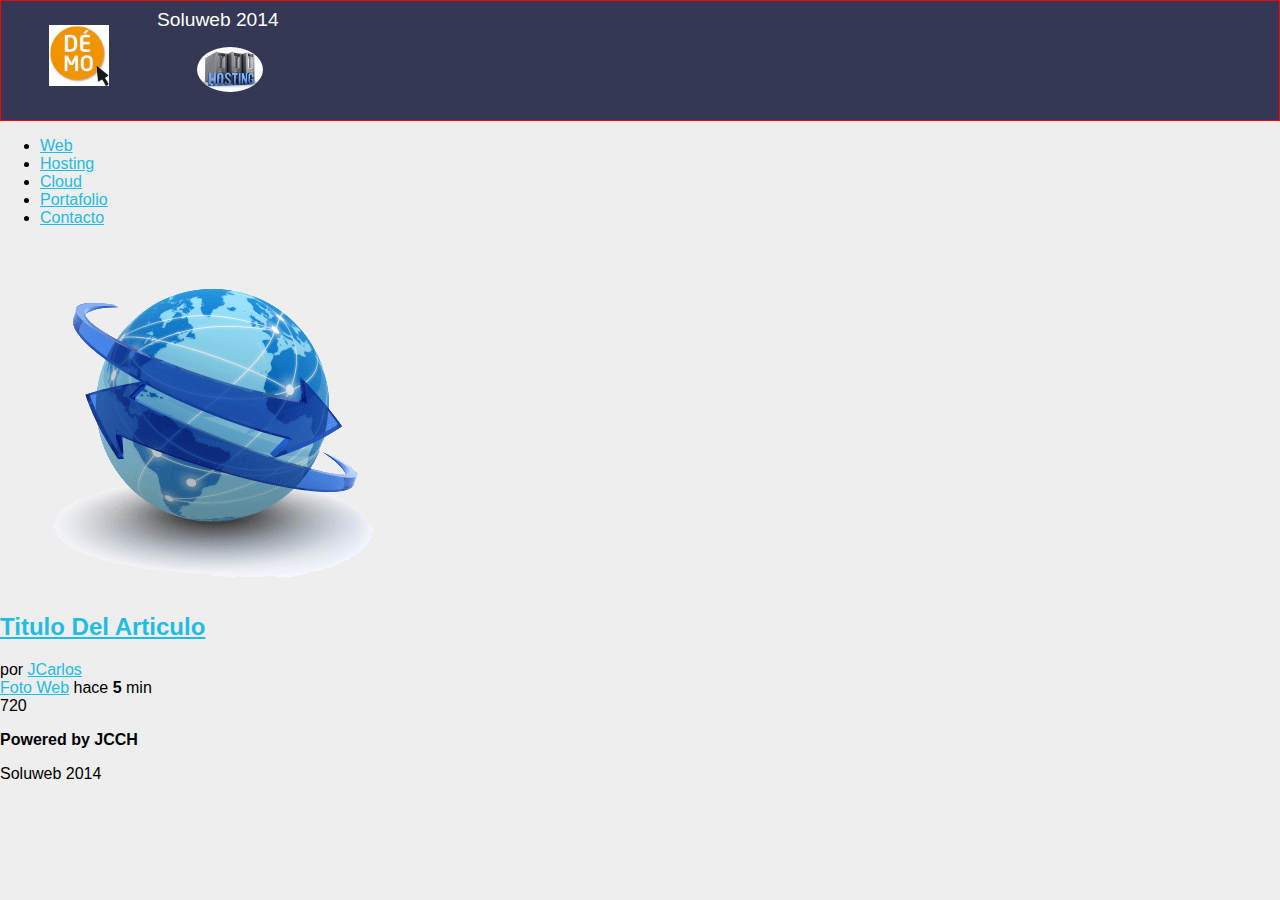
<file: index.html>
<!DOCTYPE html>

<html lang="es">
<head>
	<meta charset="utf-8" />
	<meta name="discription" content="Descripcion de la pagina, colcar cada una de las barra de navegacion" />
	<link rel="stylesheet" href="css/normalize.css">
	<link rel="stylesheet" href="css/estilos.css">
<title>Soluciones Web a medida</title>
</head>
<body>
	<header>
		<figure id="logo">
			<img src="images/logo.jpg">
		</figure>
		<h1>Soluweb 2014</h1>
		<figure id="avatar">
			<img src="images/host.jpg">
		</figure>
	</header>
	<nav>
		<ul>
			<li><a href="#">Web</a></li>
			<li><a href="#">Hosting</a></li>
			<li><a href="#">Cloud</a></li>
			<li><a href="#">Portafolio</a></li>
			<li><a href="#">Contacto</a></li>
		</ul>

	</nav>
	<section id="contenido">
		<article class="item">
			<figure class="imagen_item">
				<img src="images/web.png">
			</figure>
			<h2 class="titulo_item">
				<a href="#">Titulo Del Articulo</a>
			</h2>
			<div class="autor_item">
				por <a href="#">JCarlos</a>
			</div>
			<div class="datos_item">
				<a href="#" class="tab:item">Foto Web</a>
				<span class="fecha_item">
					hace <strong>5</strong> min
				</span>
				
			</div>
			<div class="votacion">
				<a href="#" class="up"></a>
				720
				<a href="#" class="down"></a>
				<a href="#" class="comentarios_item"></a>
				<a href="#" class="guardar_item"></a>
			</div>


		</article>
	</section>
	<footer>
		<p>
			<strong>Powered by JCCH</strong>
			</p>
			<p>
				Soluweb 2014
			</p>
	</footer>

</body>
</html>
</file>
<file: css/estilos.css>
a
{
	color: #22BCE0;
}

body
{
	background: #EEEEEE;
	font-family: "Arial";
	font-size: 16px;
}
header
{
	border: 1px solid red;
	background: #343854;
	color: white;
	padding: 0.5em;
	overflow: hidden;
}
header figure
{
	float: left;
}
header h1
{
	font-size: 1.2em;
	font-weight: normal;
	margin: 0;
}

header #avatar img
{
	border-radius: 70%;
	width: 66px;
}

header #logo img
{
	border right: 1px solid white;

	margin-right: 4px;
	padding-right: 4px;
	width: 60px;
}
</file>
